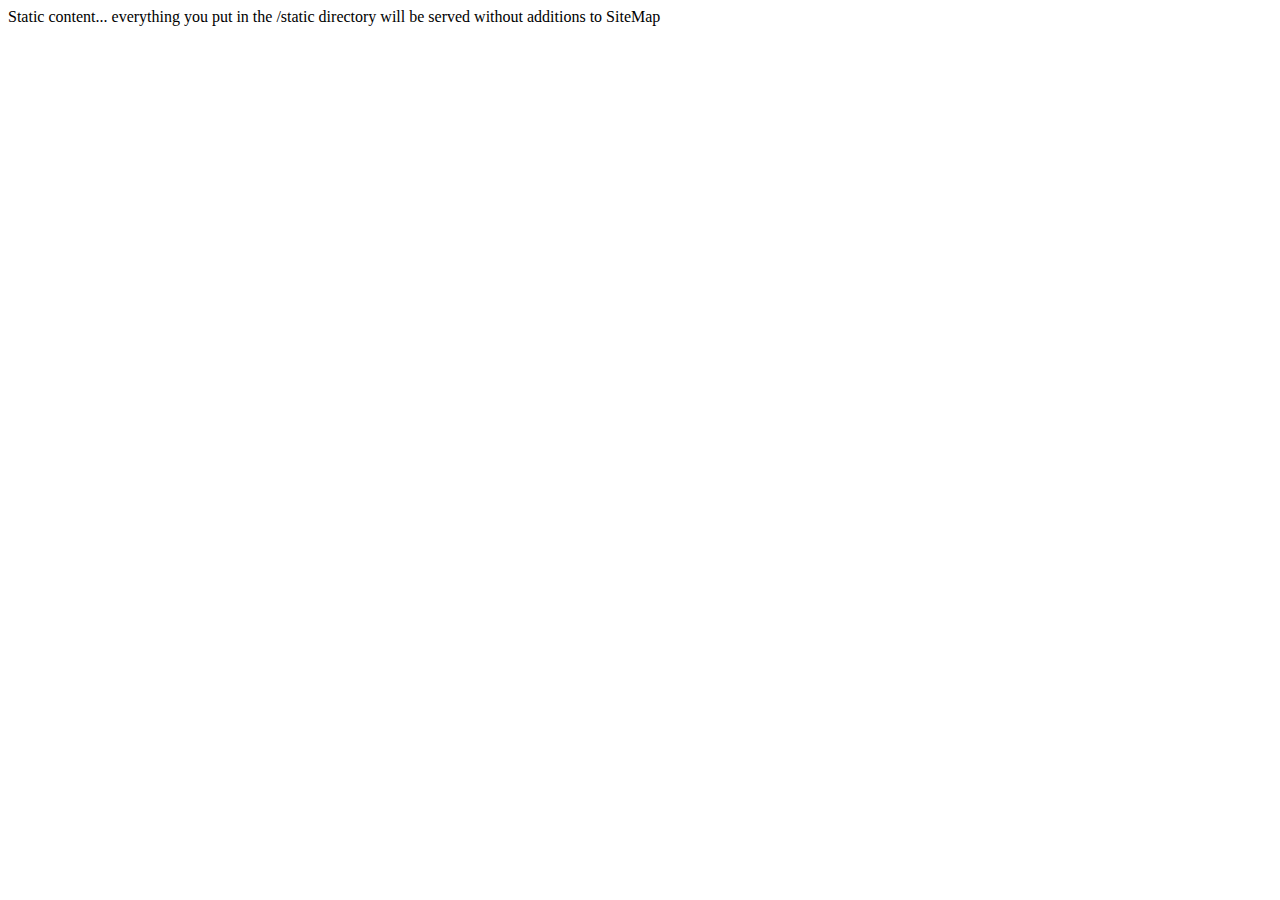
<file: src/main/webapp/static/index.html>
<!DOCTYPE html PUBLIC "-//W3C//DTD XHTML 1.0 Transitional//EN" "http://www.w3.org/TR/xhtml1/DTD/xhtml1-transitional.dtd">
<html xmlns="http://www.w3.org/1999/xhtml">
  <head><meta content="text/html; charset=UTF-8" http-equiv="content-type" /><title>Home</title></head>
  <body class="lift:content_id=main">
    <div id="main" class="lift:surround?with=default;at=content">
      Static content... everything you put in the /static
      directory will be served without additions to SiteMap
    </div>
  </body>
</html>
</file>
